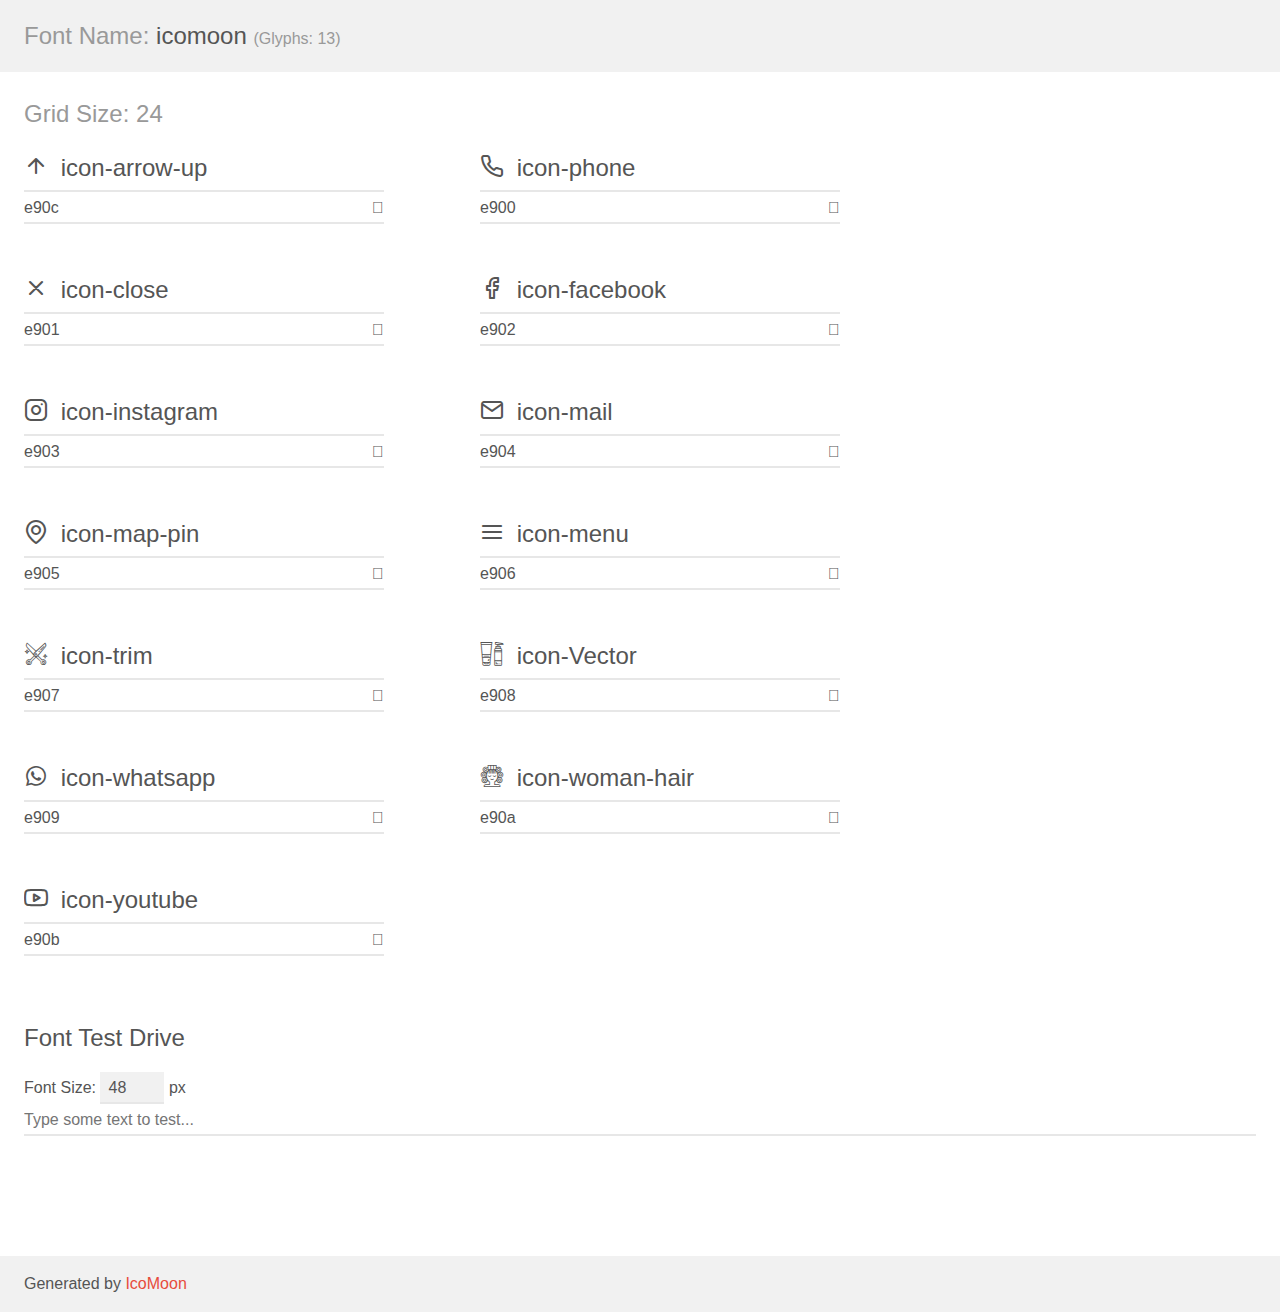
<file: assets/fonts/demo.html>
<!doctype html>
<html>
<head>
    <meta charset="utf-8">
    <title>IcoMoon Demo</title>
    <meta name="description" content="An Icon Font Generated By IcoMoon.io">
    <meta name="viewport" content="width=device-width, initial-scale=1">
    <link rel="stylesheet" href="demo-files/demo.css">
    <link rel="stylesheet" href="style.css"></head>
<body>
    <div class="bgc1 clearfix">
        <h1 class="mhmm mvm"><span class="fgc1">Font Name:</span> icomoon <small class="fgc1">(Glyphs:&nbsp;13)</small></h1>
    </div>
    <div class="clearfix mhl ptl">
        <h1 class="mvm mtn fgc1">Grid Size: 24</h1>
        <div class="glyph fs1">
            <div class="clearfix bshadow0 pbs">
                <span class="icon-arrow-up"></span>
                <span class="mls"> icon-arrow-up</span>
            </div>
            <fieldset class="fs0 size1of1 clearfix hidden-false">
                <input type="text" readonly value="e90c" class="unit size1of2" />
                <input type="text" maxlength="1" readonly value="&#xe90c;" class="unitRight size1of2 talign-right" />
            </fieldset>
            <div class="fs0 bshadow0 clearfix hidden-true">
                <span class="unit pvs fgc1">liga: </span>
                <input type="text" readonly value="" class="liga unitRight" />
            </div>
        </div>
        <div class="glyph fs1">
            <div class="clearfix bshadow0 pbs">
                <span class="icon-phone"></span>
                <span class="mls"> icon-phone</span>
            </div>
            <fieldset class="fs0 size1of1 clearfix hidden-false">
                <input type="text" readonly value="e900" class="unit size1of2" />
                <input type="text" maxlength="1" readonly value="&#xe900;" class="unitRight size1of2 talign-right" />
            </fieldset>
            <div class="fs0 bshadow0 clearfix hidden-true">
                <span class="unit pvs fgc1">liga: </span>
                <input type="text" readonly value="" class="liga unitRight" />
            </div>
        </div>
        <div class="glyph fs1">
            <div class="clearfix bshadow0 pbs">
                <span class="icon-close"></span>
                <span class="mls"> icon-close</span>
            </div>
            <fieldset class="fs0 size1of1 clearfix hidden-false">
                <input type="text" readonly value="e901" class="unit size1of2" />
                <input type="text" maxlength="1" readonly value="&#xe901;" class="unitRight size1of2 talign-right" />
            </fieldset>
            <div class="fs0 bshadow0 clearfix hidden-true">
                <span class="unit pvs fgc1">liga: </span>
                <input type="text" readonly value="" class="liga unitRight" />
            </div>
        </div>
        <div class="glyph fs1">
            <div class="clearfix bshadow0 pbs">
                <span class="icon-facebook"></span>
                <span class="mls"> icon-facebook</span>
            </div>
            <fieldset class="fs0 size1of1 clearfix hidden-false">
                <input type="text" readonly value="e902" class="unit size1of2" />
                <input type="text" maxlength="1" readonly value="&#xe902;" class="unitRight size1of2 talign-right" />
            </fieldset>
            <div class="fs0 bshadow0 clearfix hidden-true">
                <span class="unit pvs fgc1">liga: </span>
                <input type="text" readonly value="" class="liga unitRight" />
            </div>
        </div>
        <div class="glyph fs1">
            <div class="clearfix bshadow0 pbs">
                <span class="icon-instagram"></span>
                <span class="mls"> icon-instagram</span>
            </div>
            <fieldset class="fs0 size1of1 clearfix hidden-false">
                <input type="text" readonly value="e903" class="unit size1of2" />
                <input type="text" maxlength="1" readonly value="&#xe903;" class="unitRight size1of2 talign-right" />
            </fieldset>
            <div class="fs0 bshadow0 clearfix hidden-true">
                <span class="unit pvs fgc1">liga: </span>
                <input type="text" readonly value="" class="liga unitRight" />
            </div>
        </div>
        <div class="glyph fs1">
            <div class="clearfix bshadow0 pbs">
                <span class="icon-mail"></span>
                <span class="mls"> icon-mail</span>
            </div>
            <fieldset class="fs0 size1of1 clearfix hidden-false">
                <input type="text" readonly value="e904" class="unit size1of2" />
                <input type="text" maxlength="1" readonly value="&#xe904;" class="unitRight size1of2 talign-right" />
            </fieldset>
            <div class="fs0 bshadow0 clearfix hidden-true">
                <span class="unit pvs fgc1">liga: </span>
                <input type="text" readonly value="" class="liga unitRight" />
            </div>
        </div>
        <div class="glyph fs1">
            <div class="clearfix bshadow0 pbs">
                <span class="icon-map-pin"></span>
                <span class="mls"> icon-map-pin</span>
            </div>
            <fieldset class="fs0 size1of1 clearfix hidden-false">
                <input type="text" readonly value="e905" class="unit size1of2" />
                <input type="text" maxlength="1" readonly value="&#xe905;" class="unitRight size1of2 talign-right" />
            </fieldset>
            <div class="fs0 bshadow0 clearfix hidden-true">
                <span class="unit pvs fgc1">liga: </span>
                <input type="text" readonly value="" class="liga unitRight" />
            </div>
        </div>
        <div class="glyph fs1">
            <div class="clearfix bshadow0 pbs">
                <span class="icon-menu"></span>
                <span class="mls"> icon-menu</span>
            </div>
            <fieldset class="fs0 size1of1 clearfix hidden-false">
                <input type="text" readonly value="e906" class="unit size1of2" />
                <input type="text" maxlength="1" readonly value="&#xe906;" class="unitRight size1of2 talign-right" />
            </fieldset>
            <div class="fs0 bshadow0 clearfix hidden-true">
                <span class="unit pvs fgc1">liga: </span>
                <input type="text" readonly value="" class="liga unitRight" />
            </div>
        </div>
        <div class="glyph fs1">
            <div class="clearfix bshadow0 pbs">
                <span class="icon-trim"></span>
                <span class="mls"> icon-trim</span>
            </div>
            <fieldset class="fs0 size1of1 clearfix hidden-false">
                <input type="text" readonly value="e907" class="unit size1of2" />
                <input type="text" maxlength="1" readonly value="&#xe907;" class="unitRight size1of2 talign-right" />
            </fieldset>
            <div class="fs0 bshadow0 clearfix hidden-true">
                <span class="unit pvs fgc1">liga: </span>
                <input type="text" readonly value="" class="liga unitRight" />
            </div>
        </div>
        <div class="glyph fs1">
            <div class="clearfix bshadow0 pbs">
                <span class="icon-Vector"></span>
                <span class="mls"> icon-Vector</span>
            </div>
            <fieldset class="fs0 size1of1 clearfix hidden-false">
                <input type="text" readonly value="e908" class="unit size1of2" />
                <input type="text" maxlength="1" readonly value="&#xe908;" class="unitRight size1of2 talign-right" />
            </fieldset>
            <div class="fs0 bshadow0 clearfix hidden-true">
                <span class="unit pvs fgc1">liga: </span>
                <input type="text" readonly value="" class="liga unitRight" />
            </div>
        </div>
        <div class="glyph fs1">
            <div class="clearfix bshadow0 pbs">
                <span class="icon-whatsapp"></span>
                <span class="mls"> icon-whatsapp</span>
            </div>
            <fieldset class="fs0 size1of1 clearfix hidden-false">
                <input type="text" readonly value="e909" class="unit size1of2" />
                <input type="text" maxlength="1" readonly value="&#xe909;" class="unitRight size1of2 talign-right" />
            </fieldset>
            <div class="fs0 bshadow0 clearfix hidden-true">
                <span class="unit pvs fgc1">liga: </span>
                <input type="text" readonly value="" class="liga unitRight" />
            </div>
        </div>
        <div class="glyph fs1">
            <div class="clearfix bshadow0 pbs">
                <span class="icon-woman-hair"></span>
                <span class="mls"> icon-woman-hair</span>
            </div>
            <fieldset class="fs0 size1of1 clearfix hidden-false">
                <input type="text" readonly value="e90a" class="unit size1of2" />
                <input type="text" maxlength="1" readonly value="&#xe90a;" class="unitRight size1of2 talign-right" />
            </fieldset>
            <div class="fs0 bshadow0 clearfix hidden-true">
                <span class="unit pvs fgc1">liga: </span>
                <input type="text" readonly value="" class="liga unitRight" />
            </div>
        </div>
        <div class="glyph fs1">
            <div class="clearfix bshadow0 pbs">
                <span class="icon-youtube"></span>
                <span class="mls"> icon-youtube</span>
            </div>
            <fieldset class="fs0 size1of1 clearfix hidden-false">
                <input type="text" readonly value="e90b" class="unit size1of2" />
                <input type="text" maxlength="1" readonly value="&#xe90b;" class="unitRight size1of2 talign-right" />
            </fieldset>
            <div class="fs0 bshadow0 clearfix hidden-true">
                <span class="unit pvs fgc1">liga: </span>
                <input type="text" readonly value="" class="liga unitRight" />
            </div>
        </div>
    </div>

    <!--[if gt IE 8]><!-->
    <div class="mhl clearfix mbl">
        <h1>Font Test Drive</h1>
        <label>
            Font Size: <input id="fontSize" type="number" class="textbox0 mbm"
            min="8" value="48" />
            px
        </label>
        <input id="testText" type="text" class="phl size1of1 mvl"
        placeholder="Type some text to test..." value=""/>
        <div id="testDrive" class="icon-" style="font-family: icomoon">&nbsp;
        </div>
    </div>
    <!--<![endif]-->
    <div class="bgc1 clearfix">
        <p class="mhl">Generated by <a href="https://icomoon.io/app">IcoMoon</a></p>
    </div>

    <script src="demo-files/demo.js"></script>
</body>
</html>
</file>
<file: assets/fonts/demo-files/demo.css>
body {
  padding: 0;
  margin: 0;
  font-family: sans-serif;
  font-size: 1em;
  line-height: 1.5;
  color: #555;
  background: #fff;
}
h1 {
  font-size: 1.5em;
  font-weight: normal;
}
small {
  font-size: .66666667em;
}
a {
  color: #e74c3c;
  text-decoration: none;
}
a:hover, a:focus {
  box-shadow: 0 1px #e74c3c;
}
.bshadow0, input {
  box-shadow: inset 0 -2px #e7e7e7;
}
input:hover {
  box-shadow: inset 0 -2px #ccc;
}
input, fieldset {
  font-family: sans-serif;
  font-size: 1em;
  margin: 0;
  padding: 0;
  border: 0;
}
input {
  color: inherit;
  line-height: 1.5;
  height: 1.5em;
  padding: .25em 0;
}
input:focus {
  outline: none;
  box-shadow: inset 0 -2px #449fdb;
}
.glyph {
  font-size: 16px;
  width: 15em;
  padding-bottom: 1em;
  margin-right: 4em;
  margin-bottom: 1em;
  float: left;
  overflow: hidden;
}
.liga {
  width: 80%;
  width: calc(100% - 2.5em);
}
.talign-right {
  text-align: right;
}
.talign-center {
  text-align: center;
}
.bgc1 {
  background: #f1f1f1;
}
.fgc1 {
  color: #999;
}
.fgc0 {
  color: #000;
}
p {
  margin-top: 1em;
  margin-bottom: 1em;
}
.mvm {
  margin-top: .75em;
  margin-bottom: .75em;
}
.mtn {
  margin-top: 0;
}
.mtl, .mal {
  margin-top: 1.5em;
}
.mbl, .mal {
  margin-bottom: 1.5em;
}
.mal, .mhl {
  margin-left: 1.5em;
  margin-right: 1.5em;
}
.mhmm {
  margin-left: 1em;
  margin-right: 1em;
}
.mls {
  margin-left: .25em;
}
.ptl {
  padding-top: 1.5em;
}
.pbs, .pvs {
  padding-bottom: .25em;
}
.pvs, .pts {
  padding-top: .25em;
}
.unit {
  float: left;
}
.unitRight {
  float: right;
}
.size1of2 {
  width: 50%;
}
.size1of1 {
  width: 100%;
}
.clearfix:before, .clearfix:after {
  content: " ";
  display: table;
}
.clearfix:after {
  clear: both;
}
.hidden-true {
  display: none;
}
.textbox0 {
  width: 3em;
  background: #f1f1f1;
  padding: .25em .5em;
  line-height: 1.5;
  height: 1.5em;
}
#testDrive {
  display: block;
  padding-top: 24px;
  line-height: 1.5;
}
.fs0 {
  font-size: 16px;
}
.fs1 {
  font-size: 24px;
}
</file>
<file: assets/fonts/style.css>
@font-face {
  font-family: 'icomoon';
  src:  url('fonts/icomoon.eot?2mvr2e');
  src:  url('fonts/icomoon.eot?2mvr2e#iefix') format('embedded-opentype'),
    url('fonts/icomoon.ttf?2mvr2e') format('truetype'),
    url('fonts/icomoon.woff?2mvr2e') format('woff'),
    url('fonts/icomoon.svg?2mvr2e#icomoon') format('svg');
  font-weight: normal;
  font-style: normal;
  font-display: block;
}

[class^="icon-"], [class*=" icon-"] {
  /* use !important to prevent issues with browser extensions that change fonts */
  font-family: 'icomoon' !important;
  speak: never;
  font-style: normal;
  font-weight: normal;
  font-variant: normal;
  text-transform: none;
  line-height: 1;

  /* Better Font Rendering =========== */
  -webkit-font-smoothing: antialiased;
  -moz-osx-font-smoothing: grayscale;
}

.icon-arrow-up:before {
  content: "\e90c";
}
.icon-phone:before {
  content: "\e900";
}
.icon-close:before {
  content: "\e901";
}
.icon-facebook:before {
  content: "\e902";
}
.icon-instagram:before {
  content: "\e903";
}
.icon-mail:before {
  content: "\e904";
}
.icon-map-pin:before {
  content: "\e905";
}
.icon-menu:before {
  content: "\e906";
}
.icon-trim:before {
  content: "\e907";
}
.icon-Vector:before {
  content: "\e908";
}
.icon-whatsapp:before {
  content: "\e909";
}
.icon-woman-hair:before {
  content: "\e90a";
}
.icon-youtube:before {
  content: "\e90b";
}
</file>
